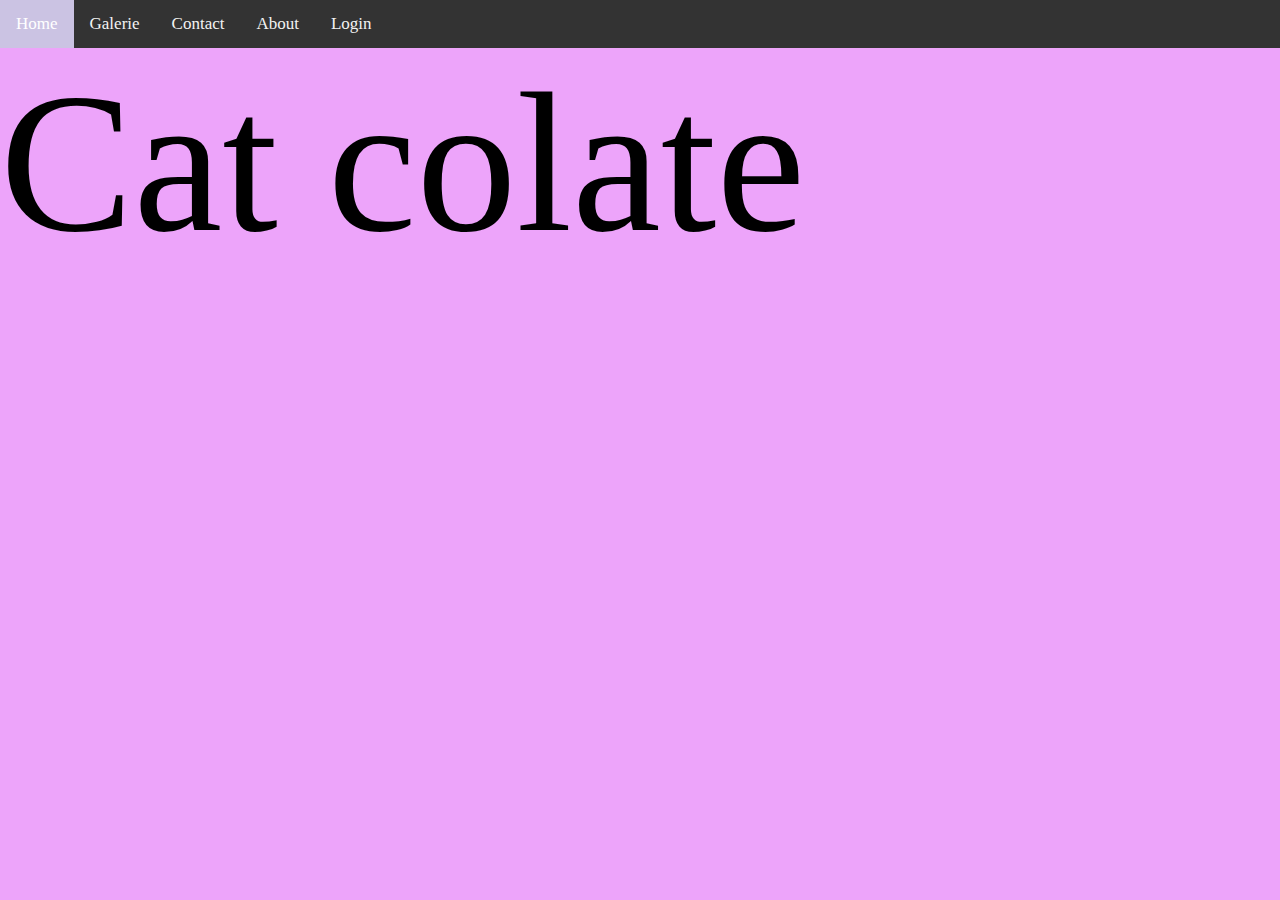
<file: index.html>
<!doctype html>
<html>
<head>
<meta charset="utf-8">
<title>CatColateHP.html</title>
	<link rel="stylesheet" href="css/CatColateHomePage.css" />
</head>
<body style = "background-color: #EDA4FA";>
<div class="topnav">
  <a class="active" href="#home" style="font-family: cursive">Home</a>
  <a href="gallery.html" style="font-family: cursive">Galerie</a>
  <a href="#contact" style="font-family: cursive">Contact</a>
  <a href="#about" style="font-family: cursive">About</a>
  <a href="login.html" style="font-family: cursive">Login</a>
	
</div>
	<div class = "a">Cat colate</div>
</body>
</html>
</file>
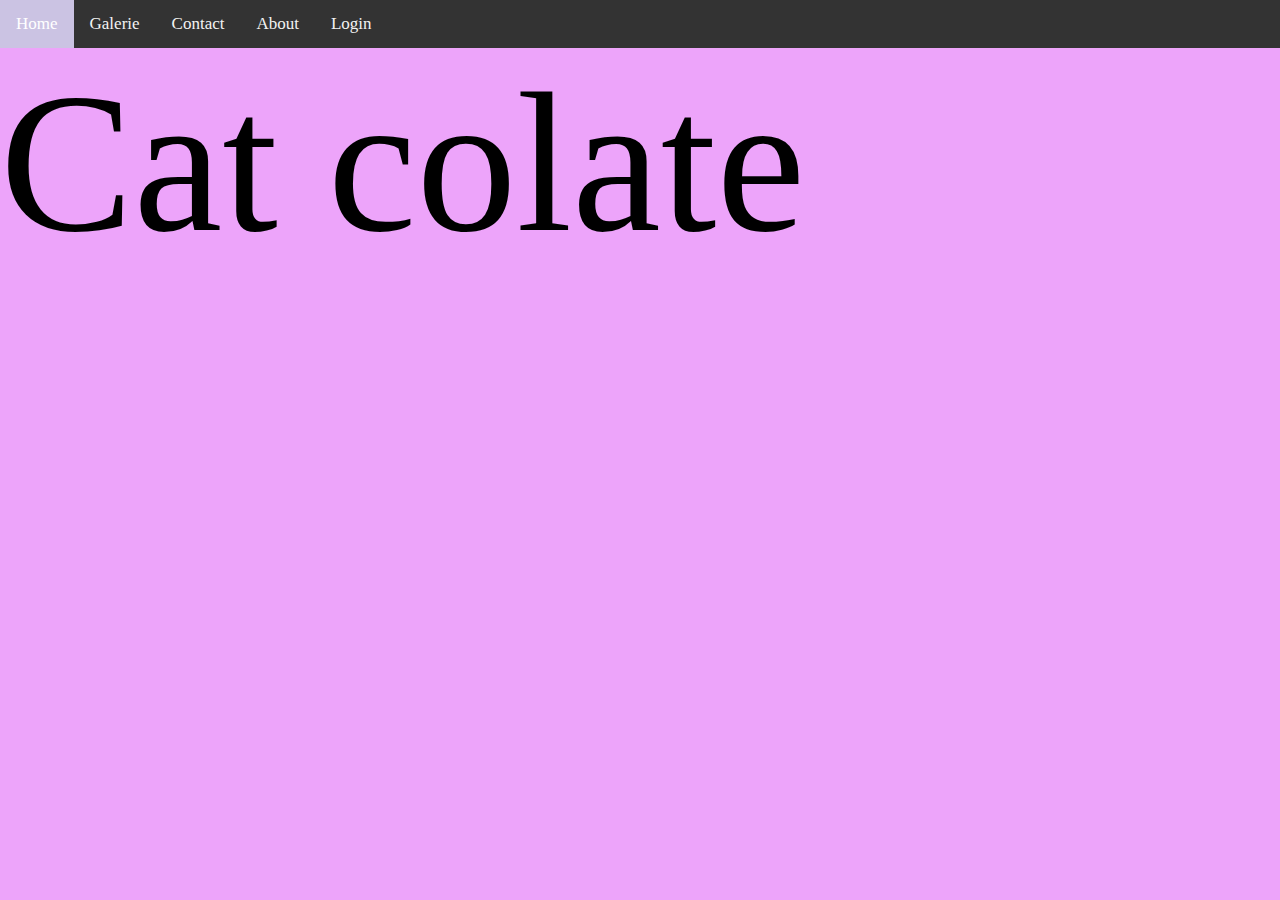
<file: CatColateHomePage.html>
<!doctype html>
<html>
<head>
<meta charset="utf-8">
<title>CatColateHP.html</title>
	<link rel="stylesheet" href="css/CatColateHomePage.css" />
</head>
<body style = "background-color: #EDA4FA";>
<div class="topnav">
  <a class="active" href="#home" style="font-family: cursive">Home</a>
  <a href="gallery.html" style="font-family: cursive">Galerie</a>
  <a href="#contact" style="font-family: cursive">Contact</a>
  <a href="#about" style="font-family: cursive">About</a>
  <a href="CatColateLoginForm.html" style="font-family: cursive">Login</a>
	
</div>
	<div class = "a">Cat colate</div>
</body>
</html>
</file>
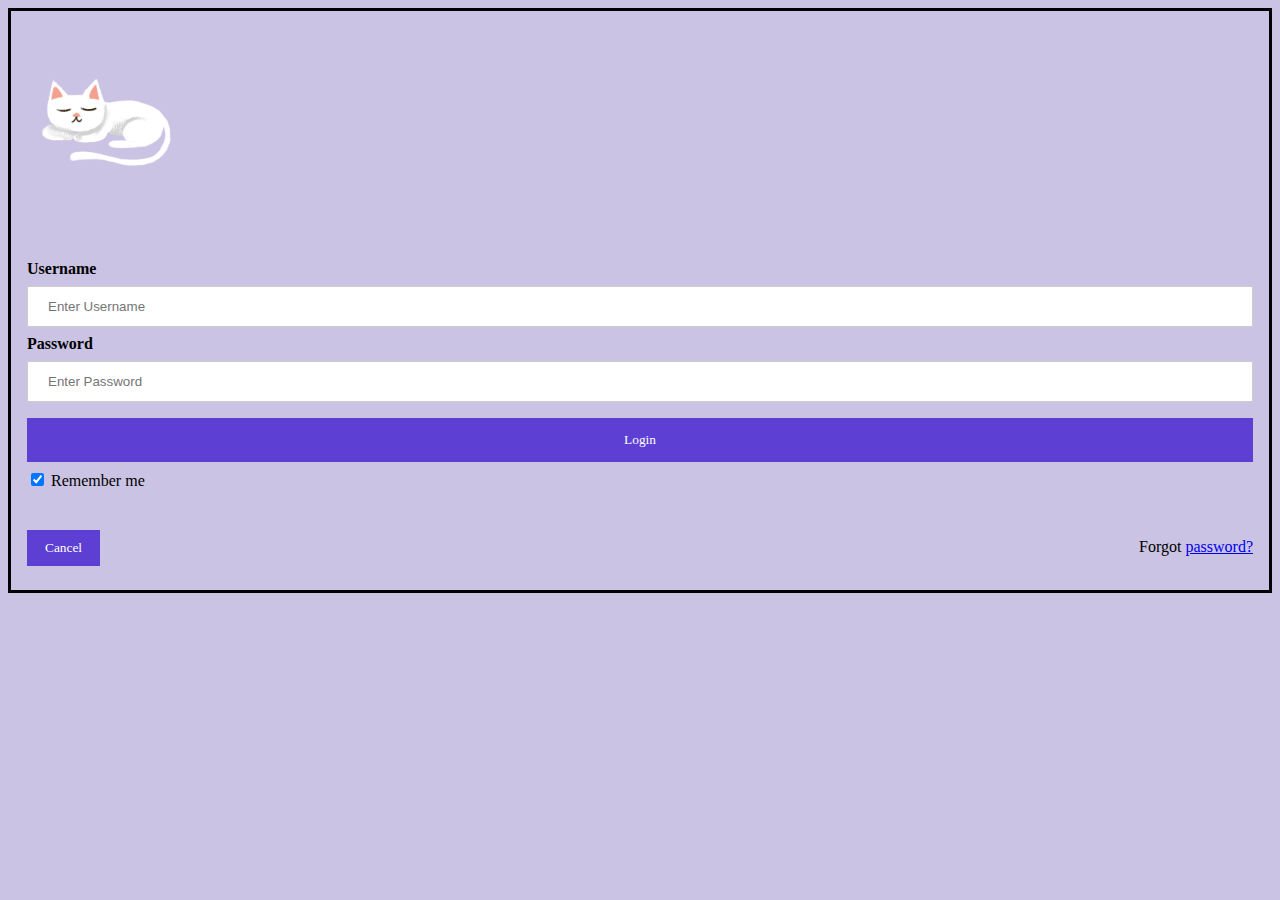
<file: CatColateLogin .html>
<!doctype html>
<html>
<head>
<meta charset="utf-8">
<title>CatColateloginform.html</title>
	<link rel="stylesheet" href="css/CatColate1.css" />
</head>

<body style ="background-color: #CBC3E3">
	
	<form action="action_page.php" method="post">
  <div class="imgcontainer">
    <img src="Lovepik_com-401217828-sleeping-cat.png" alt="Avatar" class="avatar">
  </div>

  <div class="container">
    <label for="uname" style = "font-family: cursive"><b>Username</b></label>
    <input type="text" placeholder="Enter Username" name="uname" required>

    <label for="psw" style = "font-family: cursive"><b>Password</b></label>
    <input type="password" placeholder="Enter Password" name="psw" required>

    <button type="submit" style = "font-family: cursive">Login</button>
    <label>
      <input type="checkbox" checked="checked" name="remember" style = "font-family: cursive"> Remember me
    </label>
  </div>

  <div class="container" style="background-color:#CBC3E3">
    <button type="button" class="cancelbtn" style = "font-family: cursive">Cancel</button>
    <span class="psw" style = "font-family: cursive">Forgot <a href="#" style = "font-family: cursive">password?</a></span>
  </div>
</form>
<script>
// Get the modal
var modal = document.getElementById('id01');

// When the user clicks anywhere outside of the modal, close it
window.onclick = function(event) {
    if (event.target == modal) {
        modal.style.display = "none";
    }
}
</script>
</body>
</html>
</file>
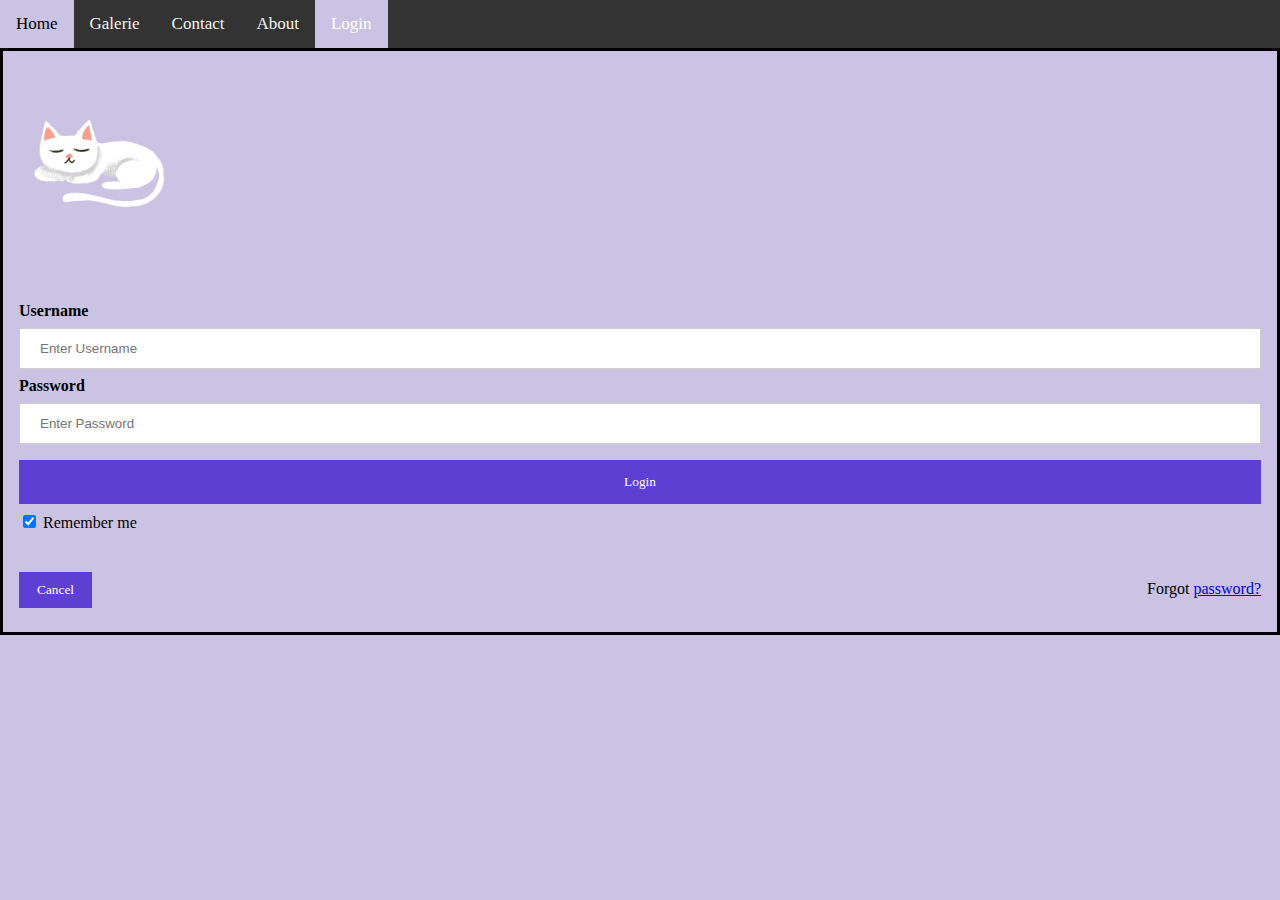
<file: login.html>
<!doctype html>
<html>
<head>
<meta charset="utf-8">
<title>CatColateloginform.html</title>
	<link rel="stylesheet" href="css/CatColate1.css" />
    <link rel="stylesheet" href="css/CatColateHomePage.css" />
</head>

<body style ="background-color: #CBC3E3">
   <div class="topnav">
     <a href="index.html"  style="font-family: cursive">Home</a>
     <a href="gallery.html" style="font-family: cursive">Galerie</a>
     <a href="#contact" style="font-family: cursive">Contact</a>
     <a href="#about"   style="font-family: cursive">About</a>
     <a class="active" href="#CatColateLoginForm" style="font-family: cursive">Login</a>
   </div> 

	<form action="action_page.php" method="post">
  <div class="imgcontainer">
    <img src="Lovepik_com-401217828-sleeping-cat.png" alt="Avatar" class="avatar">
  </div>

  <div class="container">
    <label for="uname" style = "font-family: cursive"><b>Username</b></label>
    <input type="text" placeholder="Enter Username" name="uname" required>

    <label for="psw" style = "font-family: cursive"><b>Password</b></label>
    <input type="password" placeholder="Enter Password" name="psw" required>

    <button type="submit" style = "font-family: cursive">Login</button>
    <label>
      <input type="checkbox" checked="checked" name="remember" style = "font-family: cursive"> Remember me
    </label>
  </div>

  <div class="container" style="background-color:#CBC3E3">
    <button type="button" class="cancelbtn" style = "font-family: cursive">Cancel</button>
    <span class="psw" style = "font-family: cursive">Forgot <a href="#" style = "font-family: cursive">password?</a></span>
  </div>
</form>
<script>
// Get the modal
var modal = document.getElementById('id01');

// When the user clicks anywhere outside of the modal, close it
window.onclick = function(event) {
    if (event.target == modal) {
        modal.style.display = "none";
    }
}
</script>
</body>
</html>
</file>
<file: css/CatColateHomePage.css>
@charset "utf-8";
body {
	margin: 0
}
/* Add a black background color to the top navigation */
.topnav {
  background-color: #333;
  overflow: hidden;
}

/* Style the links inside the navigation bar */
.topnav a {
  float: left;
  color: #f2f2f2;
  text-align: center;
  padding: 14px 16px;
  text-decoration: none;
  font-size: 17px;
}

/* Change the color of links on hover */
.topnav a:hover {
  background-color: #CBC3E3;
  color: black;
}

/* Add a color to the active/current link */
.topnav a.active {
  background-color: #CBC3E3;
  color: white;
}
div.a {
  font-size: 200px;
  font-family: brush script mt, cursive;
}
</file>
<file: css/CatColate1.css>
@charset "utf-8";
form {
  border: 3px solid #000000;
	background-color: 	#CBC3E3;
}

/* Full-width inputs */
input[type=text], input[type=password] {
  width: 100%;
  padding: 12px 20px;
  margin: 8px 0;
  display: inline-block;
  border: 1px solid #ccc;
  box-sizing: border-box;
}

/* Set a style for all buttons */
button {
  background-color: #5D3FD3;
  color: white;
  padding: 14px 20px;
  margin: 8px 0;
  border: none;
  cursor: pointer;
  width: 100%;
}

/* Add a hover effect for buttons */
button:hover {
  opacity: 0.8;
}

/* Extra style for the cancel button (red) */
.cancelbtn {
  width: auto;
  padding: 10px 18px;
  background-color: #5D3FD3;
}

/* Center the avatar image inside this container */
.imgcontainer {
  text-align: left;
  margin: 20px 0 20px 0;
}

/* Avatar image */
img.avatar {
  width: 15%;
  border-radius: 0%;
}

/* Add padding to containers */
.container {
  padding: 16px;
}

/* The "Forgot password" text */
span.psw {
  float: right;
  padding-top: 16px;
}

/* Change styles for span and cancel button on extra small screens */
@media screen and (max-width: 300px) {
  span.psw {
    display: block;
    float: none;
  }
  .cancelbtn {
    width: 100%;
  }
}
/* CSS Document */
</file>
